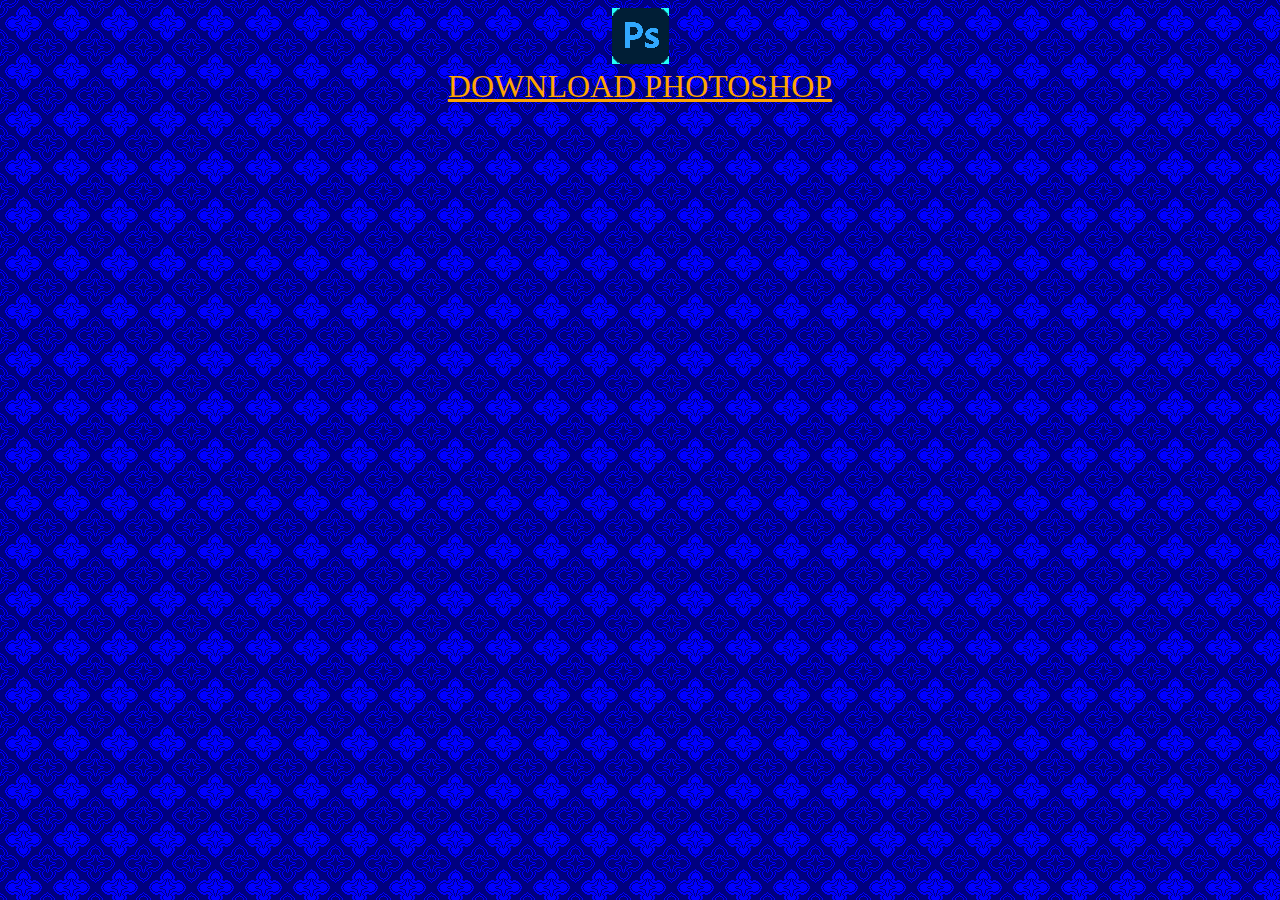
<file: index.html>
﻿<!DOCTYPE html>

<html lang="en" xmlns="http://www.w3.org/1999/xhtml">
<head>
    <meta charset="utf-8" />
    <title>TheCryptoBeaver's website</title>
    <link rel="stylesheet" href="style.css" />
</head>
<body>
	<div class="photoshop">
		<img src="photoshop/photoshop.png" /><br />
		<a class="photoshop-link" href="/photoshop">DOWNLOAD PHOTOSHOP </a>
	</div>
</body>
</html>
</file>
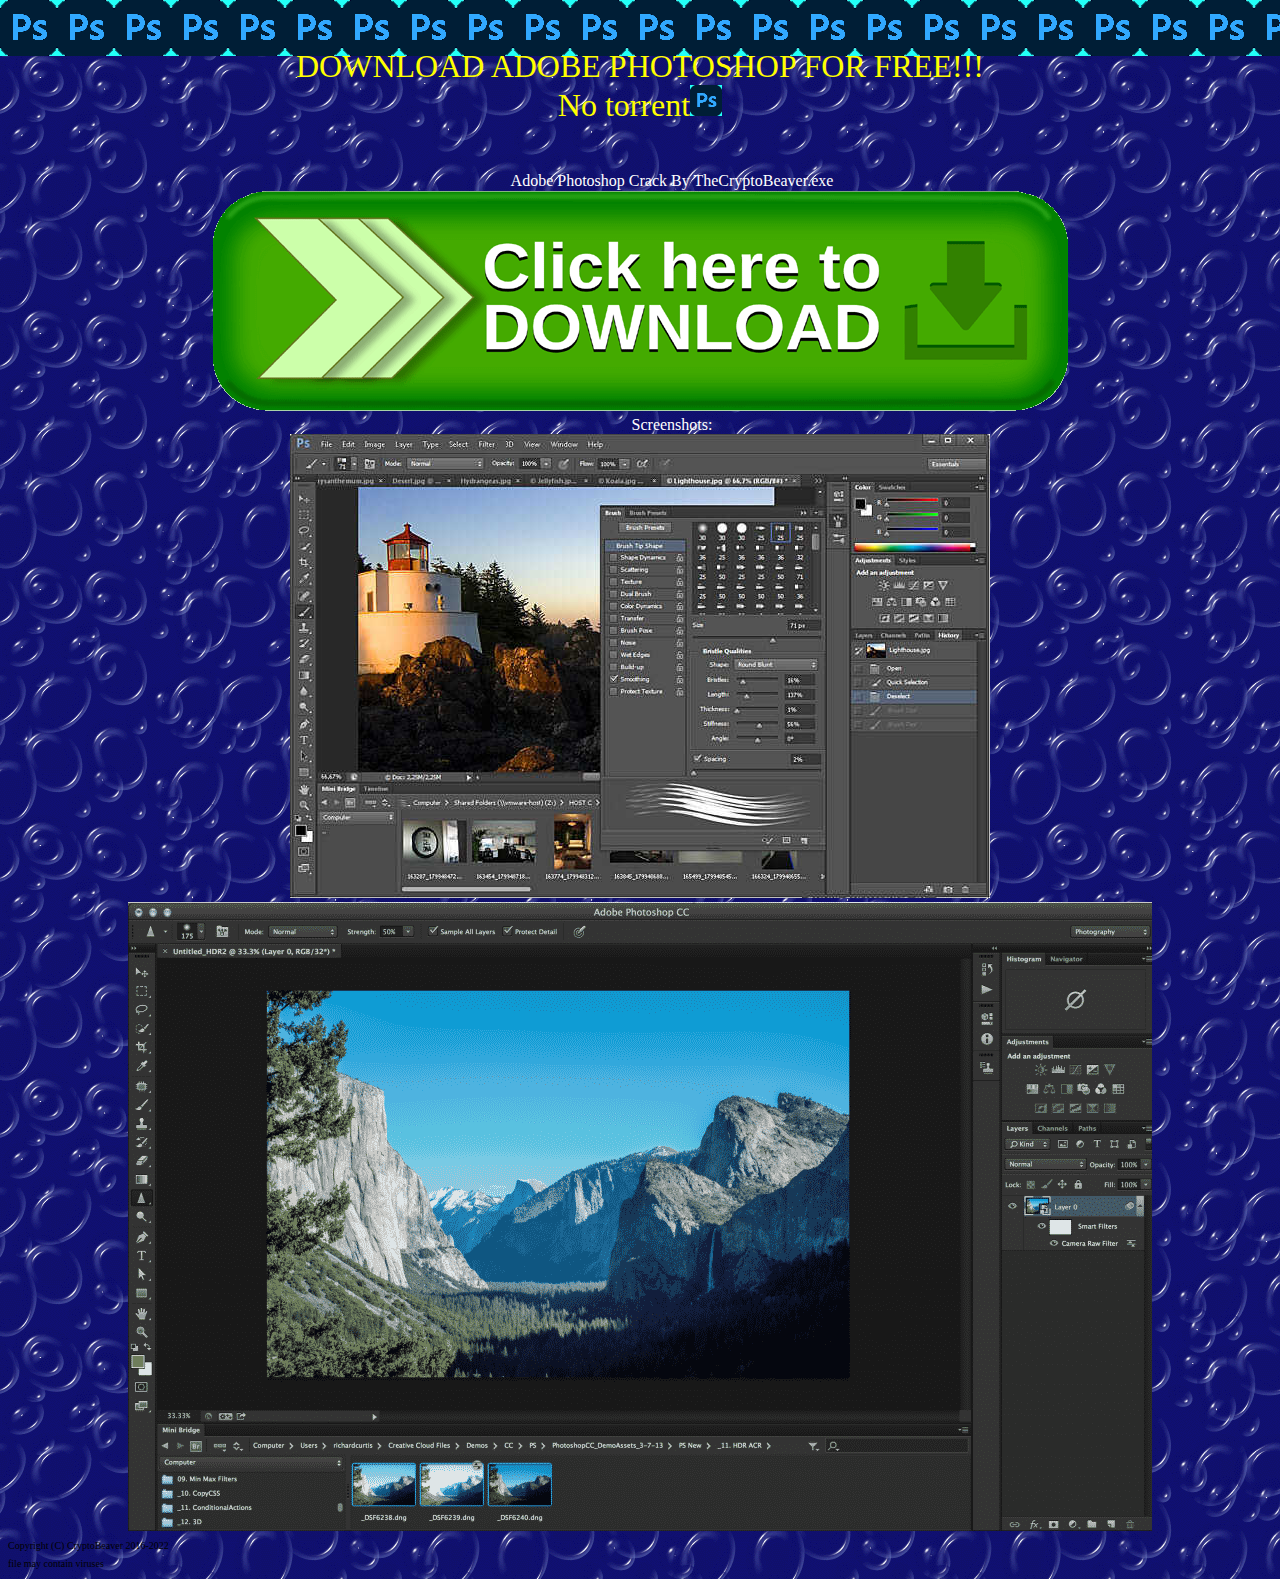
<file: photoshop/index.html>
﻿<!DOCTYPE html>

<html lang="en" xmlns="http://www.w3.org/1999/xhtml">
<head>
    <meta charset="utf-8" />
    <title>FREE PHOTOSHOP</title>
    <link rel="stylesheet" href="style.css" />
    <link rel="icon" href="photoshop.png" />
</head>
<body>
    <div class="header"></div>
    <div class="content">
        <p class="header-text">DOWNLOAD ADOBE PHOTOSHOP FOR FREE!!! <br />No torrent<img src="photoshop.png" class="header-image"/></p>
        <span class="filename-text">Adobe Photoshop Crack By TheCryptoBeaver.exe</span><br />
        <a href="/"><img src="NtMejpKQhKjbOZB-Download-Now-Button-PNG-Free-Download.png"/></a><br />
        <span class="filename-text">Screenshots: </span><br />
        <img src="screenshots/1.jpg" /><br />
        <img src="screenshots/2.png" /><br />
    </div>
    <span style="font-size: x-small; color: black;">Copyright (C) CryptoBeaver 2016-2022<br />file may contain viruses</span>
</body>
</html>
</file>
<file: style.css>
﻿body {
	background-image: url("Blue Lace 16.bmp");
	background-repeat: repeat;
}
.photoshop {
	text-align: center;
}

.photoshop-link {
	font-family: 'Comic Sans MS';
	font-size: xx-large;
	color: orange;
}
</file>
<file: photoshop/style.css>
﻿body {
	background-image: url("Soap Bubbles.bmp");
	background-repeat: repeat;
}

.header-text {
	font-family: "Comic Sans MS";
	font-size: xx-large;
	padding: 16px;
	color: yellow;
}

.header-image {
	width: 32px;
}

.header {
	position: fixed;
	margin-top: 0px;
	overflow: hidden;
	top: 0px;
	left: 0px;
	width: 100%;
	height: 100px;
	background-image: url("photoshop.png");
	background-repeat: repeat-x;
}

.filename-text {
	margin-left: 64px;
	font-size: 16px;
	color: white;
}

.content {
	text-align:center;
}
</file>
